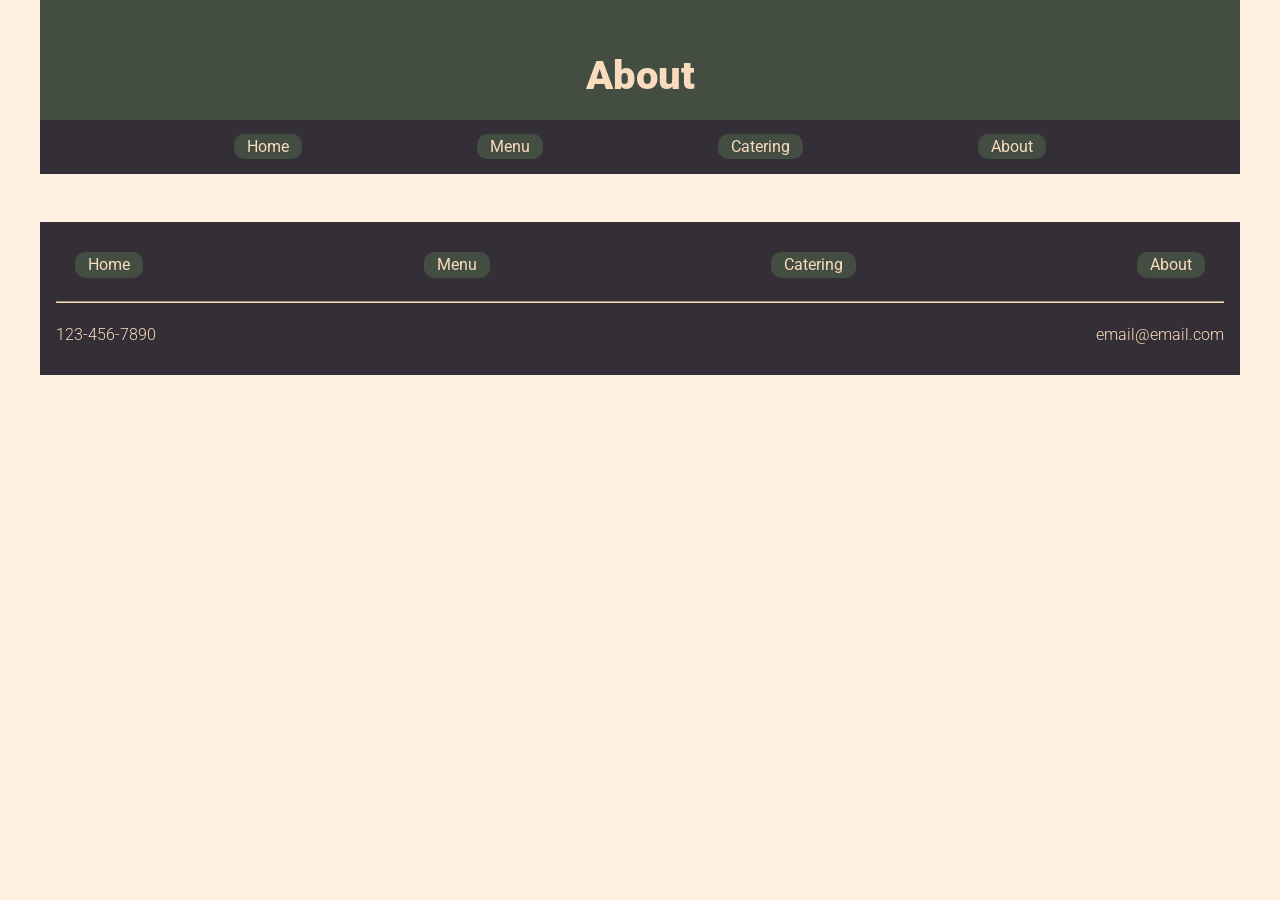
<file: about.html>
<!DOCTYPE html>
<html lang="en">
<head>
    <meta charset="UTF-8">
    <meta name="viewport" content="width=device-width, initial-scale=1.0">
    <title>About</title>
    <link rel="preconnect" href="https://fonts.googleapis.com">
<link rel="preconnect" href="https://fonts.gstatic.com" crossorigin>
<link href="https://fonts.googleapis.com/css2?family=Momo+Signature&family=Roboto:ital,wght@0,100..900;1,100..900&display=swap" rel="stylesheet">
    <link rel="stylesheet" href="css/main.css">
</head>
<body>
    <header>
        <h1>About</h1>
        <nav>
            <ul>
                <li><a href="index.html">Home</a></li>
                <li><a href="menu.html">Menu</a></li>
                <li><a href="catering.html">Catering</a></li>
                <li><a href="#">About</a></li>
            </ul>
        </nav>
    </header>
    <main>

    </main>
    <footer>
        <nav>
            <ul>
                <li><a href="index.html">Home</a></li>
                <li><a href="menu.html">Menu</a></li>
                <li><a href="catering.html">Catering</a></li>
                <li><a href="#">About</a></li>
            </ul>
        </nav>
        <hr>
        <div class="footer-contact">
            <p>123-456-7890</p>
            <p>email@email.com</p>
        </div>
    </footer>
</body>
</html>
</file>
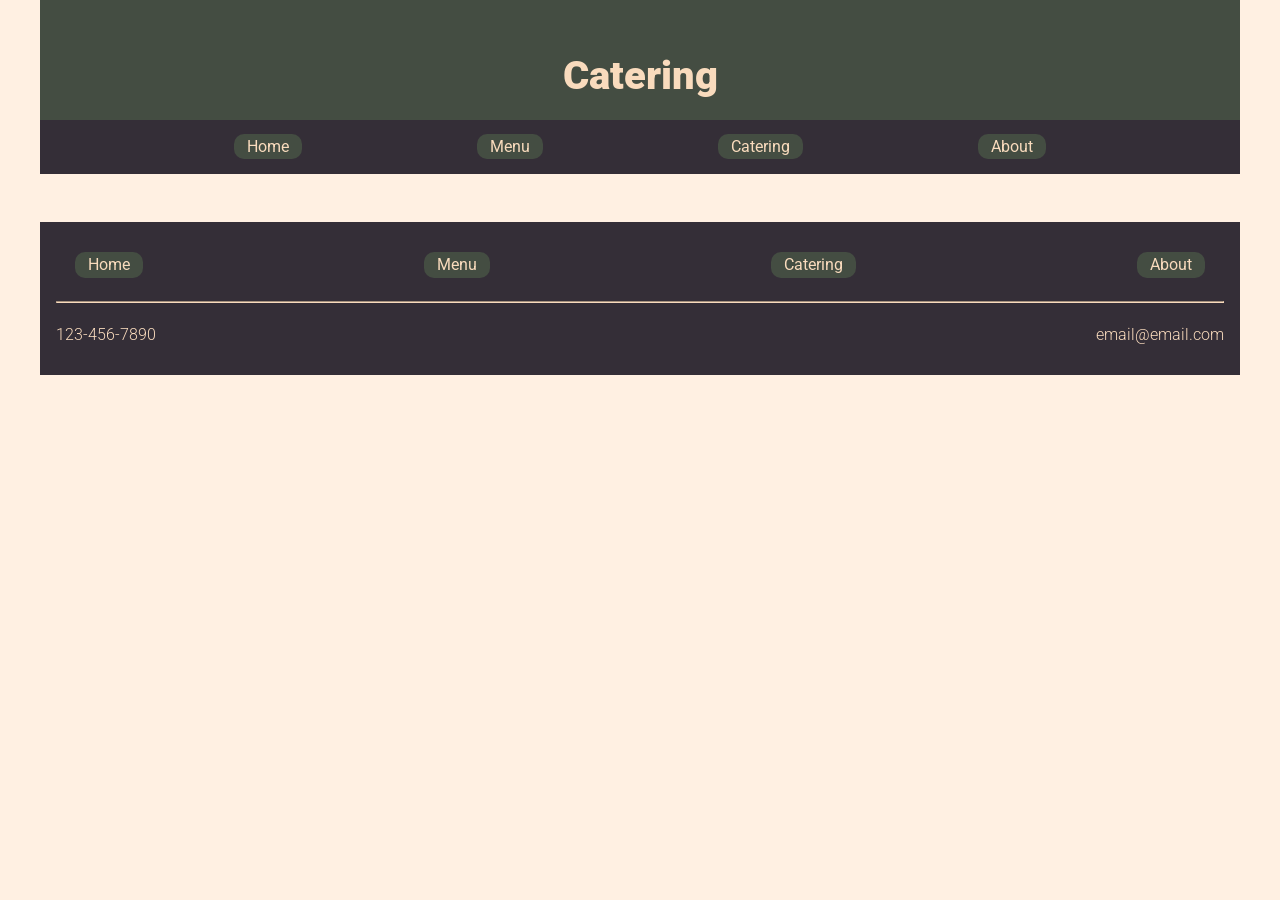
<file: catering.html>
<!DOCTYPE html>
<html lang="en">
<head>
    <meta charset="UTF-8">
    <meta name="viewport" content="width=device-width, initial-scale=1.0">
    <title>Catering</title>
    <link rel="preconnect" href="https://fonts.googleapis.com">
<link rel="preconnect" href="https://fonts.gstatic.com" crossorigin>
<link href="https://fonts.googleapis.com/css2?family=Momo+Signature&family=Roboto:ital,wght@0,100..900;1,100..900&display=swap" rel="stylesheet">
    <link rel="stylesheet" href="css/main.css">
</head>
<body>
    <header>
        <h1>Catering</h1>
        <nav>
            <ul>
                <li><a href="index.html">Home</a></li>
                <li><a href="menu.html">Menu</a></li>
                <li><a href="#">Catering</a></li>
                <li><a href="about.html">About</a></li>
            </ul>
        </nav>
    </header>
    <main>

    </main>
    <footer>
        <nav>
            <ul>
                <li><a href="index.html">Home</a></li>
                <li><a href="menu.html">Menu</a></li>
                <li><a href="#">Catering</a></li>
                <li><a href="about.html">About</a></li>
            </ul>
        </nav>
        <hr>
        <div class="footer-contact">
            <p>123-456-7890</p>
            <p>email@email.com</p>
        </div>
    </footer>
</body>
</html>
</file>
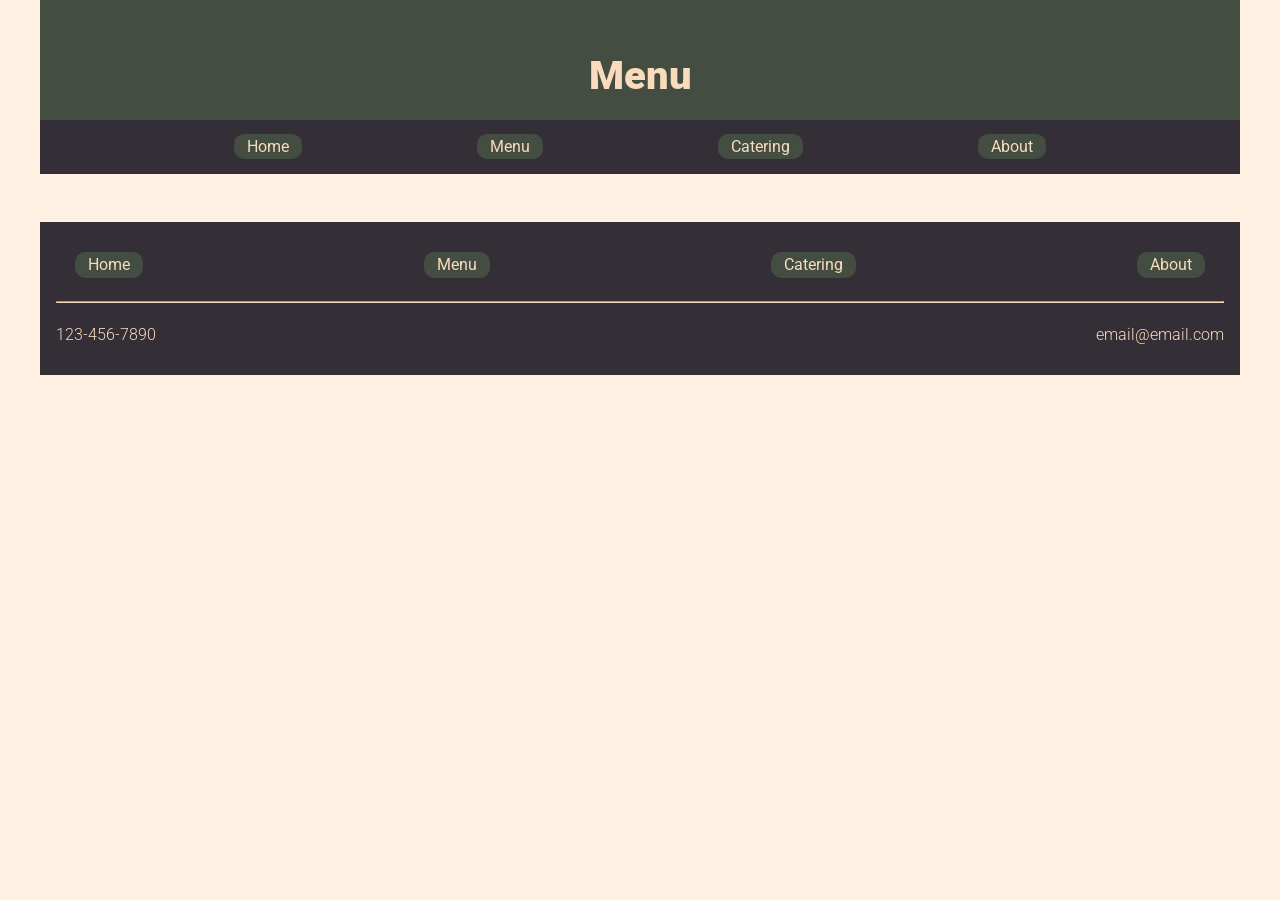
<file: menu.html>
<!DOCTYPE html>
<html lang="en">
<head>
    <meta charset="UTF-8">
    <meta name="viewport" content="width=device-width, initial-scale=1.0">
    <title>Menu</title>
    <link rel="preconnect" href="https://fonts.googleapis.com">
<link rel="preconnect" href="https://fonts.gstatic.com" crossorigin>
<link href="https://fonts.googleapis.com/css2?family=Momo+Signature&family=Roboto:ital,wght@0,100..900;1,100..900&display=swap" rel="stylesheet">
    <link rel="stylesheet" href="css/main.css">
</head>
<body>
    <header>
        <h1>Menu</h1>
        <nav>
            <ul>
                <li><a href="index.html">Home</a></li>
                <li><a href="#">Menu</a></li>
                <li><a href="catering.html">Catering</a></li>
                <li><a href="about.html">About</a></li>
            </ul>
        </nav>
    </header>
    <main>

    </main>
    <footer>
        <nav>
            <ul>
                <li><a href="index.html">Home</a></li>
                <li><a href="#">Menu</a></li>
                <li><a href="catering.html">Catering</a></li>
                <li><a href="about.html">About</a></li>
            </ul>
        </nav>
        <hr>
        <div class="footer-contact">
            <p>123-456-7890</p>
            <p>email@email.com</p>
        </div>
    </footer>
</body>
</html>
</file>
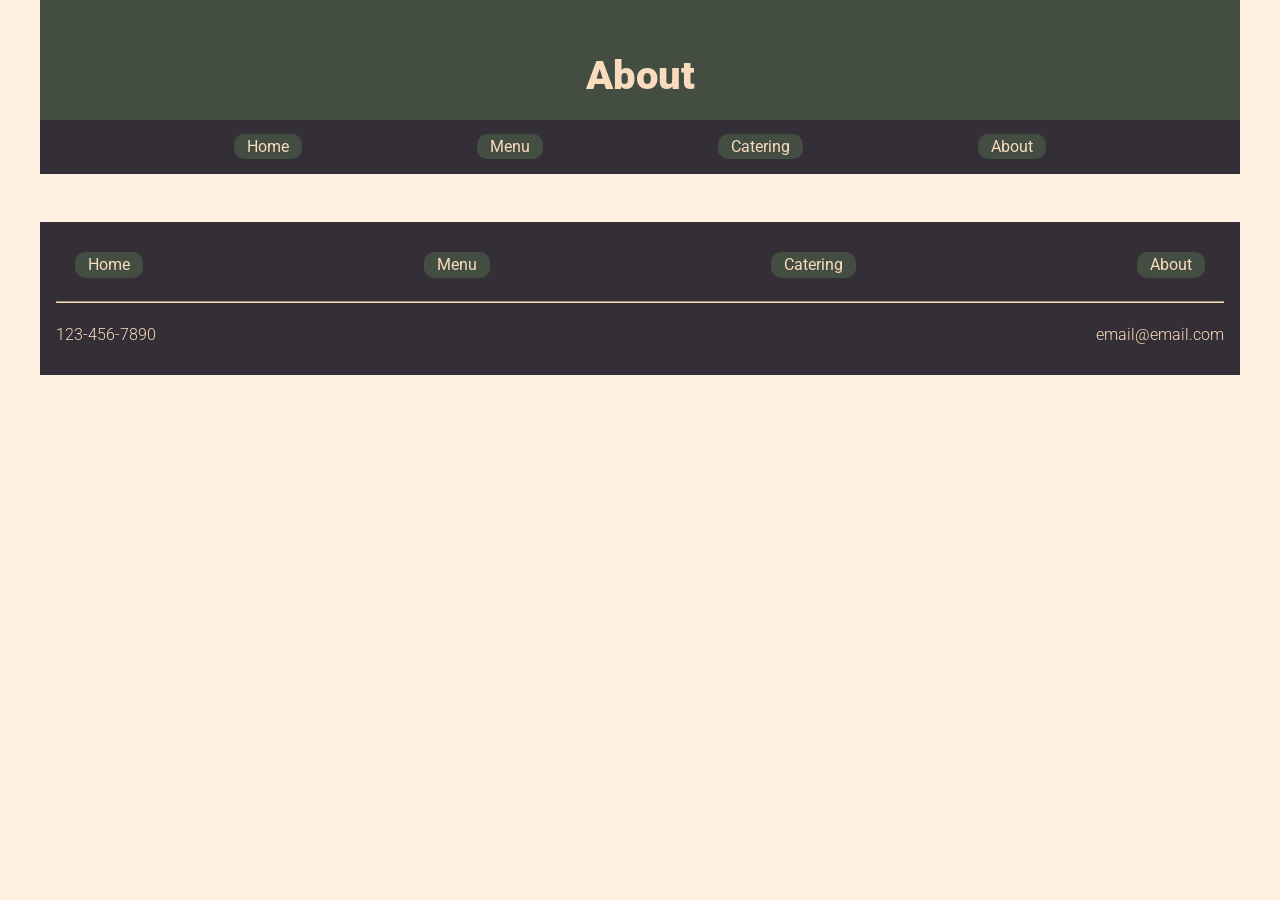
<file: website-pages/about.html>
<!DOCTYPE html>
<html lang="en">
<head>
    <meta charset="UTF-8">
    <meta name="viewport" content="width=device-width, initial-scale=1.0">
    <title>About</title>
    <link rel="preconnect" href="https://fonts.googleapis.com">
<link rel="preconnect" href="https://fonts.gstatic.com" crossorigin>
<link href="https://fonts.googleapis.com/css2?family=Momo+Signature&family=Roboto:ital,wght@0,100..900;1,100..900&display=swap" rel="stylesheet">
    <link rel="stylesheet" href="../css/main.css">
</head>
<body>
    <header>
        <h1>About</h1>
        <nav>
            <ul>
                <li><a href="index.html">Home</a></li>
                <li><a href="menu.html">Menu</a></li>
                <li><a href="catering.html">Catering</a></li>
                <li><a href="#">About</a></li>
            </ul>
        </nav>
    </header>
    <main>

    </main>
    <footer>
        <nav>
            <ul>
                <li><a href="index.html">Home</a></li>
                <li><a href="menu.html">Menu</a></li>
                <li><a href="catering.html">Catering</a></li>
                <li><a href="#">About</a></li>
            </ul>
        </nav>
        <hr>
        <div class="footer-contact">
            <p>123-456-7890</p>
            <p>email@email.com</p>
        </div>
    </footer>
</body>
</html>
</file>
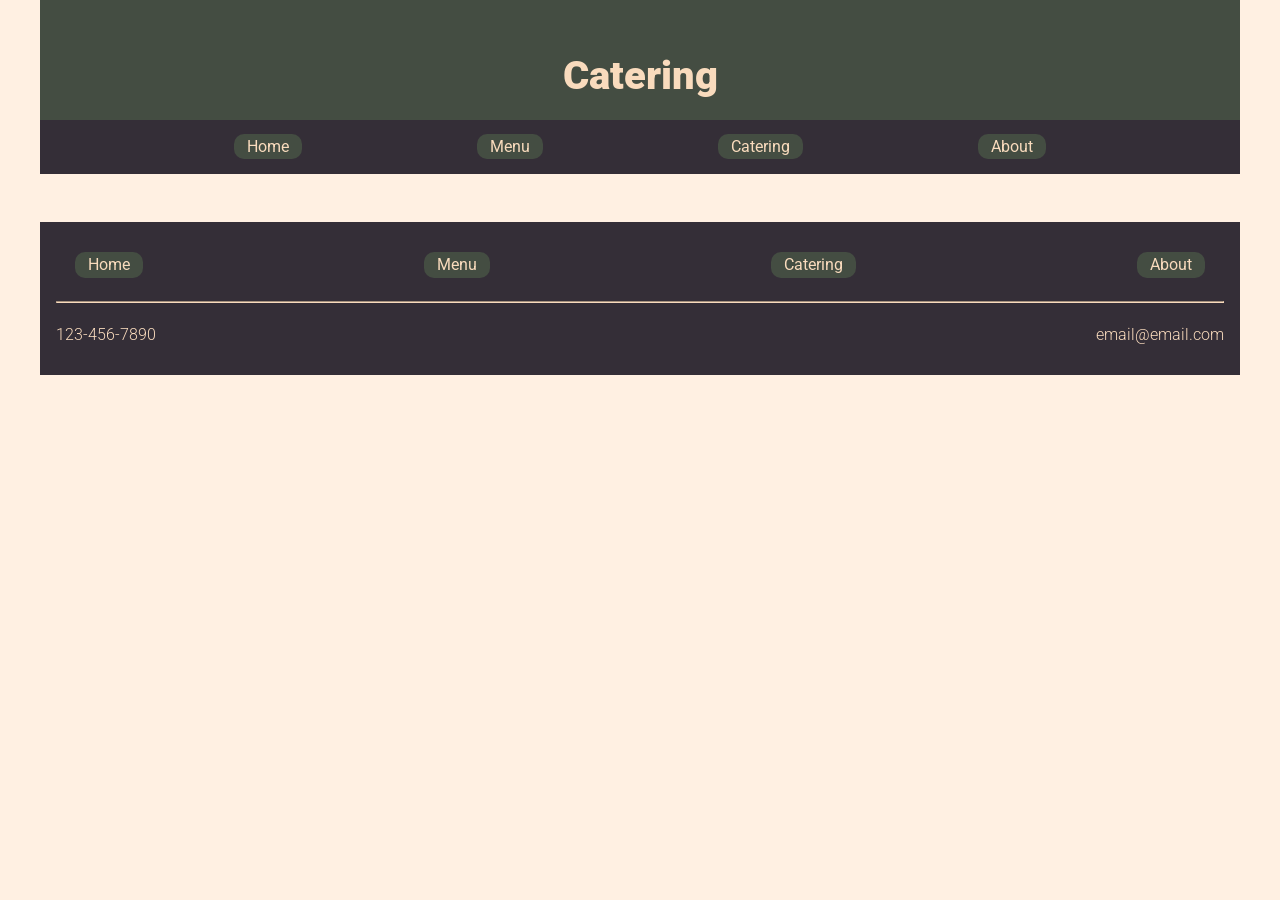
<file: website-pages/catering.html>
<!DOCTYPE html>
<html lang="en">
<head>
    <meta charset="UTF-8">
    <meta name="viewport" content="width=device-width, initial-scale=1.0">
    <title>Catering</title>
    <link rel="preconnect" href="https://fonts.googleapis.com">
<link rel="preconnect" href="https://fonts.gstatic.com" crossorigin>
<link href="https://fonts.googleapis.com/css2?family=Momo+Signature&family=Roboto:ital,wght@0,100..900;1,100..900&display=swap" rel="stylesheet">
    <link rel="stylesheet" href="../css/main.css">
</head>
<body>
    <header>
        <h1>Catering</h1>
        <nav>
            <ul>
                <li><a href="index.html">Home</a></li>
                <li><a href="menu.html">Menu</a></li>
                <li><a href="#">Catering</a></li>
                <li><a href="about.html">About</a></li>
            </ul>
        </nav>
    </header>
    <main>

    </main>
    <footer>
        <nav>
            <ul>
                <li><a href="index.html">Home</a></li>
                <li><a href="menu.html">Menu</a></li>
                <li><a href="#">Catering</a></li>
                <li><a href="about.html">About</a></li>
            </ul>
        </nav>
        <hr>
        <div class="footer-contact">
            <p>123-456-7890</p>
            <p>email@email.com</p>
        </div>
    </footer>
</body>
</html>
</file>
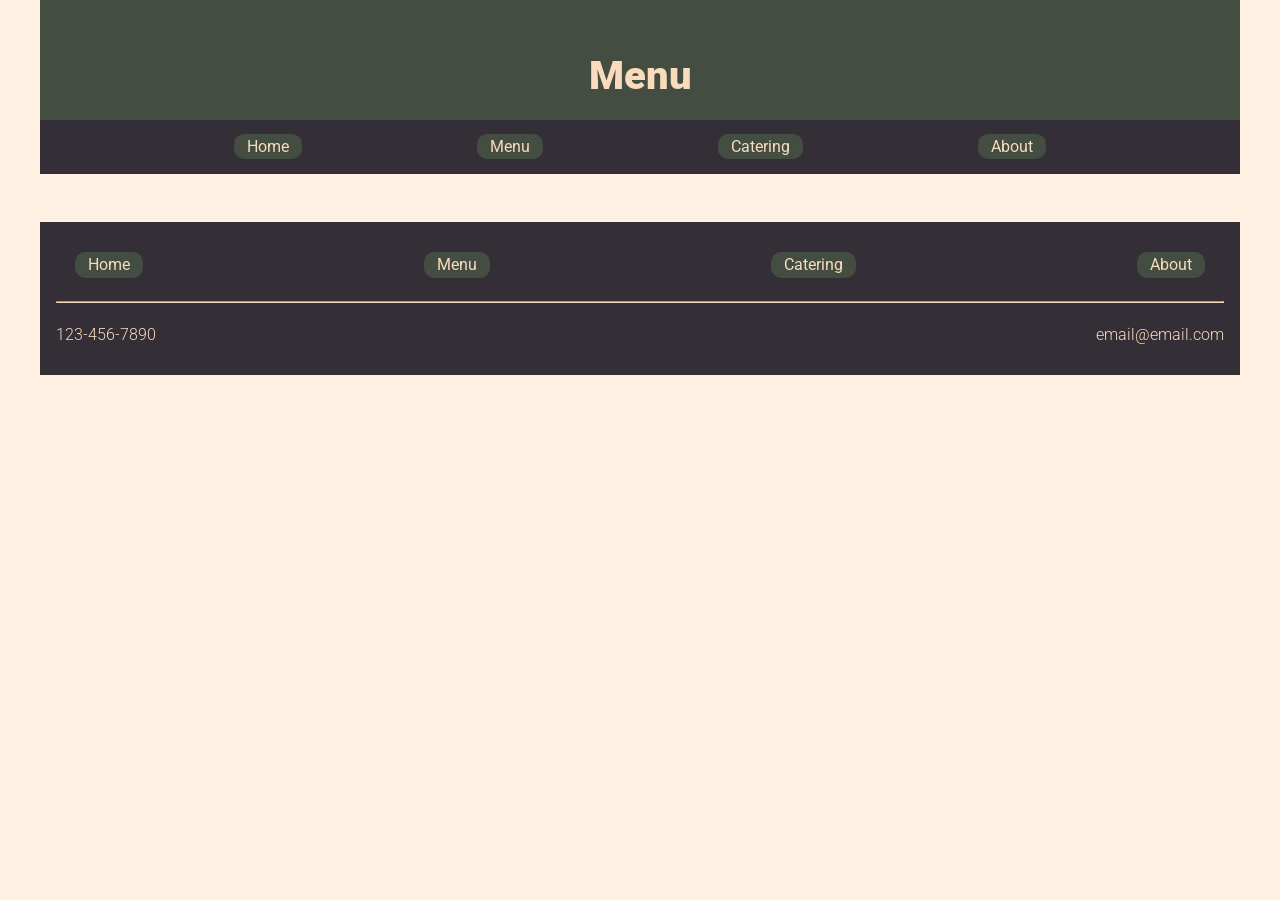
<file: website-pages/menu.html>
<!DOCTYPE html>
<html lang="en">
<head>
    <meta charset="UTF-8">
    <meta name="viewport" content="width=device-width, initial-scale=1.0">
    <title>Menu</title>
    <link rel="preconnect" href="https://fonts.googleapis.com">
<link rel="preconnect" href="https://fonts.gstatic.com" crossorigin>
<link href="https://fonts.googleapis.com/css2?family=Momo+Signature&family=Roboto:ital,wght@0,100..900;1,100..900&display=swap" rel="stylesheet">
    <link rel="stylesheet" href="../css/main.css">
</head>
<body>
    <header>
        <h1>Menu</h1>
        <nav>
            <ul>
                <li><a href="index.html">Home</a></li>
                <li><a href="#">Menu</a></li>
                <li><a href="catering.html">Catering</a></li>
                <li><a href="about.html">About</a></li>
            </ul>
        </nav>
    </header>
    <main>

    </main>
    <footer>
        <nav>
            <ul>
                <li><a href="index.html">Home</a></li>
                <li><a href="#">Menu</a></li>
                <li><a href="catering.html">Catering</a></li>
                <li><a href="about.html">About</a></li>
            </ul>
        </nav>
        <hr>
        <div class="footer-contact">
            <p>123-456-7890</p>
            <p>email@email.com</p>
        </div>
    </footer>
</body>
</html>
</file>
<file: css/main.css>
/* css reset */

html, body, div, span, applet, object, iframe,
h1, h2, h3, h4, h5, h6, p, blockquote, pre,
a, abbr, acronym, address, big, cite, code,
del, dfn, em, img, ins, kbd, q, s, samp,
small, strike, strong, sub, sup, tt, var,
b, u, i, center,
dl, dt, dd, ol, ul, li,
fieldset, form, label, legend,
table, caption, tbody, tfoot, thead, tr, th, td,
article, aside, canvas, details, embed, 
figure, figcaption, footer, header, hgroup, 
menu, nav, output, ruby, section, summary,
time, mark, audio, video {
	margin: 0;
	padding: 0;
	border: 0;
	font-size: 100%;
	font: inherit;
	vertical-align: baseline;
}

/* HTML5 display-role reset for older browsers */
article, aside, details, figcaption, figure, 
footer, header, hgroup, menu, nav, section {
	display: block;
}

body {
	line-height: 1;
}

ol, ul {
	list-style: none;
}

blockquote, q {
	quotes: none;
}

blockquote:before, blockquote:after,
q:before, q:after {
	content: '';
	content: none;
}

table {
	border-collapse: collapse;
	border-spacing: 0;
}

/*********************
Custom Css Starts Here
*********************/

/* base css */
h1 {
    font-family: roboto, sans-serif;
    font-size: 2.5rem;
}

h2 {
    font-family: roboto, sans-serif;
    font-size: 1.6rem;
    font-weight: 800;
}

h3 {
    font-family: roboto, sans-serif;
    font-size: 1.2rem;
    font-weight: 500;
}

p {
    font-family: roboto, sans-serif;
    font-size: 1rem;
    font-weight: 300;
}

a {
    font-family: roboto, sans-serif;
    font-size: 1rem;
    font-weight: 400;
}

img {
    max-width: 100%;
}

hr {
    border-color: #342E37;
}

body {
    max-width: 1200px;
    background-color: #FFF0E2;
    margin: 0 auto;
}

/* header styles */
header {
    background-color: #444D42;
    padding-top: 2rem;
}

header h1 {
    color: #F9DBBD;
    text-align: center;
    padding: 1.5rem;
    font-size: 2.5rem;
    font-weight: 900;
}

header nav ul {
    display: flex;
    justify-content: space-evenly;
    background-color: #342E37;
    padding: 1.2rem;
}

header nav ul li {
    list-style-type: none;
}

header nav ul li a {
    background-color: #444D42;
    padding: 0.2rem 0.8rem;
    border-radius: 10px;
    color: #F9DBBD;
    text-decoration: none;
}

main {
    padding: 1.5rem 1rem;
}

blockquote {
    font-family: momo signature, sans-serif;
    color: #963638;
    text-align: center;
    font-weight: 600;
    padding: 0 0.8rem 0.8rem;
}

/* home page specials styles */
#specials {
    padding: 1rem 0;
}

#specials h2, h3 {
    color: #342E37;
    padding: 0 0 1rem;
}

#specials .special-offer {
    display: grid;
    grid-template-columns: 1fr 1fr;
    gap: 1rem;
    text-align: center;
    padding-bottom: 1rem;
}

#specials a {
    display: block;
    background-color: #963638;
    margin-top: 0.5rem;
    padding: 0.5rem 1rem;
    border-radius: 10px;
    color: #F9DBBD;
    text-decoration: none;
}

/* home page location styles */
#locations {
    padding: 1rem 0;
}

#locations h2, h3 {
    color: #342E37;
    padding: 0 0 1rem;
}

#locations .locations {
    display: grid;
    grid-template-columns: 1fr 1fr;
    gap: 1rem;
    text-align: center;
    padding-bottom: 1rem;
}

#locations a {
    display: block;
    background-color: #963638;
    margin-top: 0.5rem;
    padding: 0.5rem 1rem;
    border-radius: 10px;
    color: #F9DBBD;
    text-decoration: none;
}

/* footer styles */
footer {
    background-color: #342E37;
    padding: 1rem 1rem;
}

footer nav ul {
    display: flex;
    justify-content: space-between;
    padding: 1.2rem;
}

footer nav ul li {
    list-style-type: none;
}

footer nav ul li a {
    background-color: #444D42;
    padding: 0.2rem 0.8rem;
    border-radius: 10px;
    color: #F9DBBD;
    text-decoration: none;
}

footer hr {
    border-color: #F9DBBD;
}

.footer-contact {
    padding: 1rem 0;
    display: flex;
    justify-content: space-between;
    color: #F9DBBD;
}
</file>
